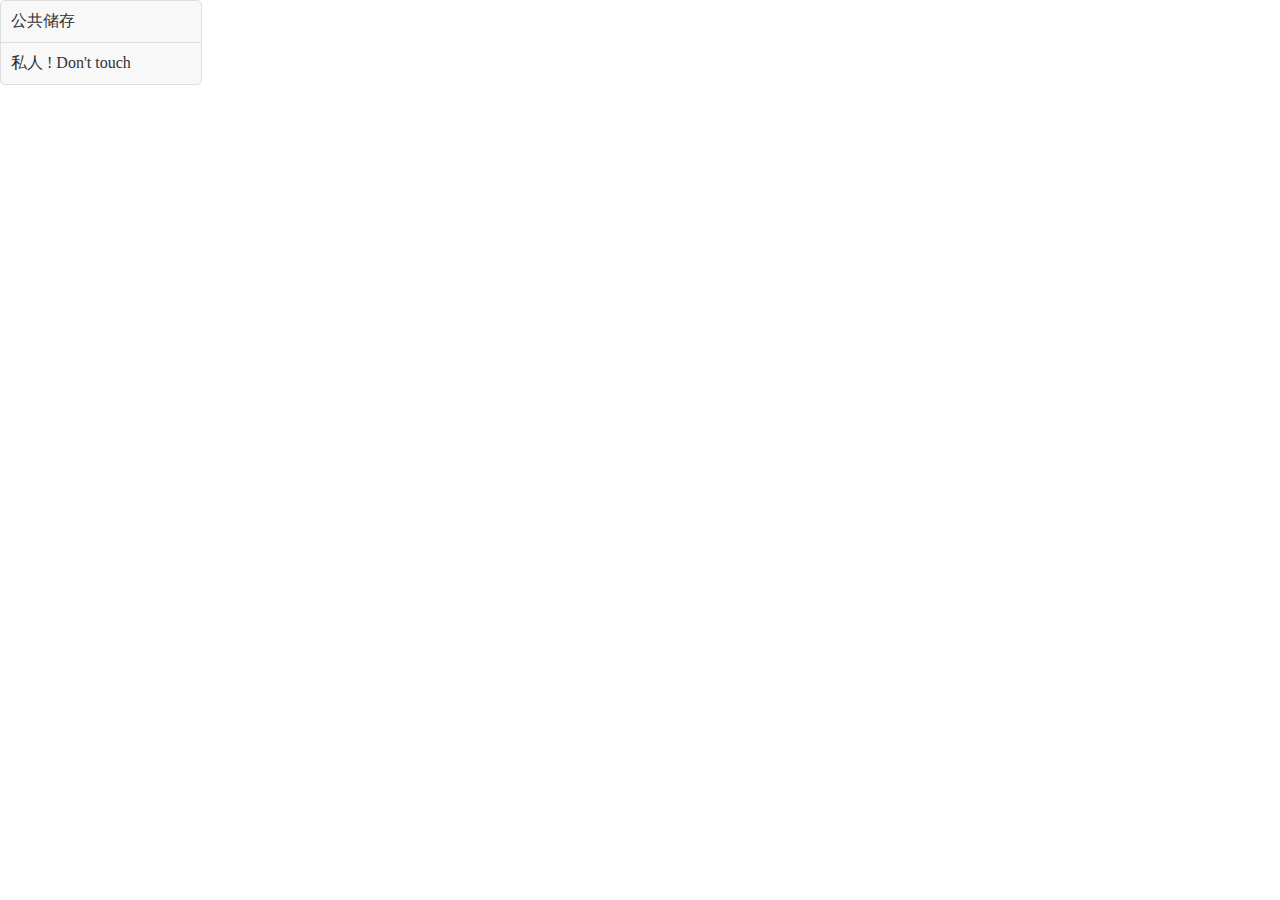
<file: file.html>
<!DOCTYPE html>
<html lang="en">
<head>
  <meta charset="UTF-8">
  <meta name="viewport" content="width=device-width, initial-scale=1.0">
  <link rel="stylesheet" href="styles.css"> <!-- 引用CSS文件 -->
  <title>美化列表</title>
  <style>
    ul {
      list-style-type: none; /* 去掉默认的列表样式 */
      padding: 0; /* 去掉默认的内边距 */
      margin: 0; /* 去掉默认的外边距 */
      background-color: #f8f8f8; /* 设置背景颜色 */
      border: 1px solid #ddd; /* 添加边框 */
      width: 200px; /* 设置宽度 */
      border-radius: 5px; /* 设置圆角 */
    }

    li {
      padding: 10px; /* 设置内边距 */
      border-bottom: 1px solid #ddd; /* 添加底部边框 */
    }

    li:last-child {
      border-bottom: none; /* 去掉最后一个列表项的底部边框 */
    }

    li a {
      text-decoration: none; /* 去掉链接下划线 */
      color: #333; /* 设置文字颜色 */
      display: block; /* 设置块级元素 */
    }

    li a:hover {
      background-color: #ddd; /* 设置悬停背景颜色 */
    }
  </style>
</head>
<body>

  <ul>
    <li><a href="./file/lx-picture/">公共储存</a></li>
    <li><a href="./file/Private/" id="secure-link">私人 ! Don't touch</a></li>
  </ul>

  <script>
    document.getElementById("secure-link").onclick = function(event) {
      event.preventDefault(); // 防止默认跳转行为
      var password = prompt("请输入密码：");
      if (password === "209731") { // 替换为实际密码
        window.location.href = "./file/lx-picture/";
      } else {
        alert("密码错误！");
      }
    };
  </script>

</body>
</html>
</file>
<file: styles.css>
.all-browsers {
    margin: 0;
    padding: 5px;
    background-color: lightgray;
}

.all-browsers>h1,
.browser {
    margin: 10px;
    padding: 5px;
}

.browser {
    background: white;
}

.browser>h2,
p {
    margin: 4px;
    font-size: 90%;
}



footer {
    text-align: center;
    padding: 3px;
    background-color: DarkSalmon;
    color: white;
    margin-top: 15px;
    position: absolute;
    bottom: 0;  /* 4. 设置页脚position为absolute之后，再将其bottom值设为0，即可使其处于页面的底部 */
    width: 100%;
}

h1 {
    font-size: 2em;
    text-align: center;
    display: flex;
    justify-content: center;
	color: #D37676
}



.ct2 .mn {
    width: 770px;
}

.ct2 .sd {
    width: 218px;
}

@media screen and (max-width:768px) {
    .xnkl {
        display: none;
    }
}

.deng-box {
    position: fixed;
    top: -40px;
    right: 120px;
    z-index: 9999;
    pointer-events: none;
}

.deng-box1 {
    position: fixed;
    top: -30px;
    right: 40px;
    z-index: 9999;
    pointer-events: none
}

.deng-box2 {
    position: fixed;
    top: -40px;
    left: 120px;
    z-index: 9999;
    pointer-events: none
}

.deng-box3 {
    position: fixed;
    top: -30px;
    left: 40px;
    z-index: 9999;
    pointer-events: none
}

.deng-box1 .deng,
.deng-box3 .deng {
    position: relative;
    width: 120px;
    height: 90px;
    margin: 50px;
    background: #d8000f;
    background: rgba(216, 0, 15, .8);
    border-radius: 50% 50%;
    -webkit-transform-origin: 50% -100px;
    -webkit-animation: swing 5s infinite ease-in-out;
    box-shadow: -5px 5px 30px 4px #fc903d
}

.deng {
    position: relative;
    width: 120px;
    height: 90px;
    margin: 50px;
    background: #d8000f;
    background: rgba(216, 0, 15, .8);
    border-radius: 50% 50%;
    -webkit-transform-origin: 50% -100px;
    -webkit-animation: swing 3s infinite ease-in-out;
    box-shadow: -5px 5px 50px 4px #fa6c00
}

.deng-a {
    width: 100px;
    height: 90px;
    background: #d8000f;
    background: rgba(216, 0, 15, .1);
    margin: 12px 8px 8px 8px;
    border-radius: 50% 50%;
    border: 2px solid #dc8f03
}

.deng-b {
    width: 45px;
    height: 90px;
    background: #d8000f;
    background: rgba(216, 0, 15, .1);
    margin: -4px 8px 8px 26px;
    border-radius: 50% 50%;
    border: 2px solid #dc8f03
}

.xian {
    position: absolute;
    top: -20px;
    left: 60px;
    width: 2px;
    height: 20px;
    background: #dc8f03
}

.shui-a {
    position: relative;
    width: 5px;
    height: 20px;
    margin: -5px 0 0 59px;
    -webkit-animation: swing 4s infinite ease-in-out;
    -webkit-transform-origin: 50% -45px;
    background: orange;
    border-radius: 0 0 5px 5px
}

.shui-b {
    position: absolute;
    top: 14px;
    left: -2px;
    width: 10px;
    height: 10px;
    background: #dc8f03;
    border-radius: 50%
}

.shui-c {
    position: absolute;
    top: 18px;
    left: -2px;
    width: 10px;
    height: 35px;
    background: orange;
    border-radius: 0 0 0 5px
}

.deng:before {
    position: absolute;
    top: -7px;
    left: 29px;
    height: 12px;
    width: 60px;
    content: " ";
    display: block;
    z-index: 999;
    border-radius: 5px 5px 0 0;
    border: solid 1px #dc8f03;
    background: orange;
    background: linear-gradient(to right, #dc8f03, orange, #dc8f03, orange, #dc8f03)
}

.deng:after {
    position: absolute;
    bottom: -7px;
    left: 10px;
    height: 12px;
    width: 60px;
    content: " ";
    display: block;
    margin-left: 20px;
    border-radius: 0 0 5px 5px;
    border: solid 1px #dc8f03;
    background: orange;
    background: linear-gradient(to right, #dc8f03, orange, #dc8f03, orange, #dc8f03)
}

.deng-t {
    font-family: 黑体, Arial, Lucida Grande, Tahoma, sans-serif;
    font-size: 3.2rem;
    color: #dc8f03;
    font-weight: 700;
    line-height: 85px;
    text-align: center
}

.night .deng-box,
.night .deng-box1,
.night .deng-t {
    background: 0 0 !important
}

@-moz-keyframes swing {
    0% {
        -moz-transform: rotate(-10deg)
    }

    50% {
        -moz-transform: rotate(10deg)
    }

    100% {
        -moz-transform: rotate(-10deg)
    }
}

@-webkit-keyframes swing {
    0% {
        -webkit-transform: rotate(-10deg)
    }

    50% {
        -webkit-transform: rotate(10deg)
    }

    100% {
        -webkit-transform: rotate(-10deg)
    }
}
.h2 {
    position: relative;
    width: 500px;
    left: 10px;
}
body {
     background-image: url(https://hefollo.com/apis.php?type=电脑端-4K图片/4K动漫壁纸);
     background-size:100%;
}
body {margin: 0;}

ul.topnav {
    list-style-type: none;
    padding-left: 880px;
    overflow: hidden;
    background-color: rgb(255, 255, 255,0);
    margin: 0;
}

ul.topnav li {float: left;}

ul.topnav li a {
    display: block;
    color: white;
    text-align: center;
    padding: 14px 16px;
    text-decoration: none;
}

ul.topnav li a:hover:not(.active) {background-color: #AD88C6;}

ul.topnav li a.active {background-color: #4CAF50;}

ul.topnav li.right {float: right;}

@media screen and (max-width: 600px){
    ul.topnav li.right, 
    ul.topnav li {float: none;}
}
h3 {
    position: relative;
    text-align: center;
    color: #ffffff;
}
</file>
